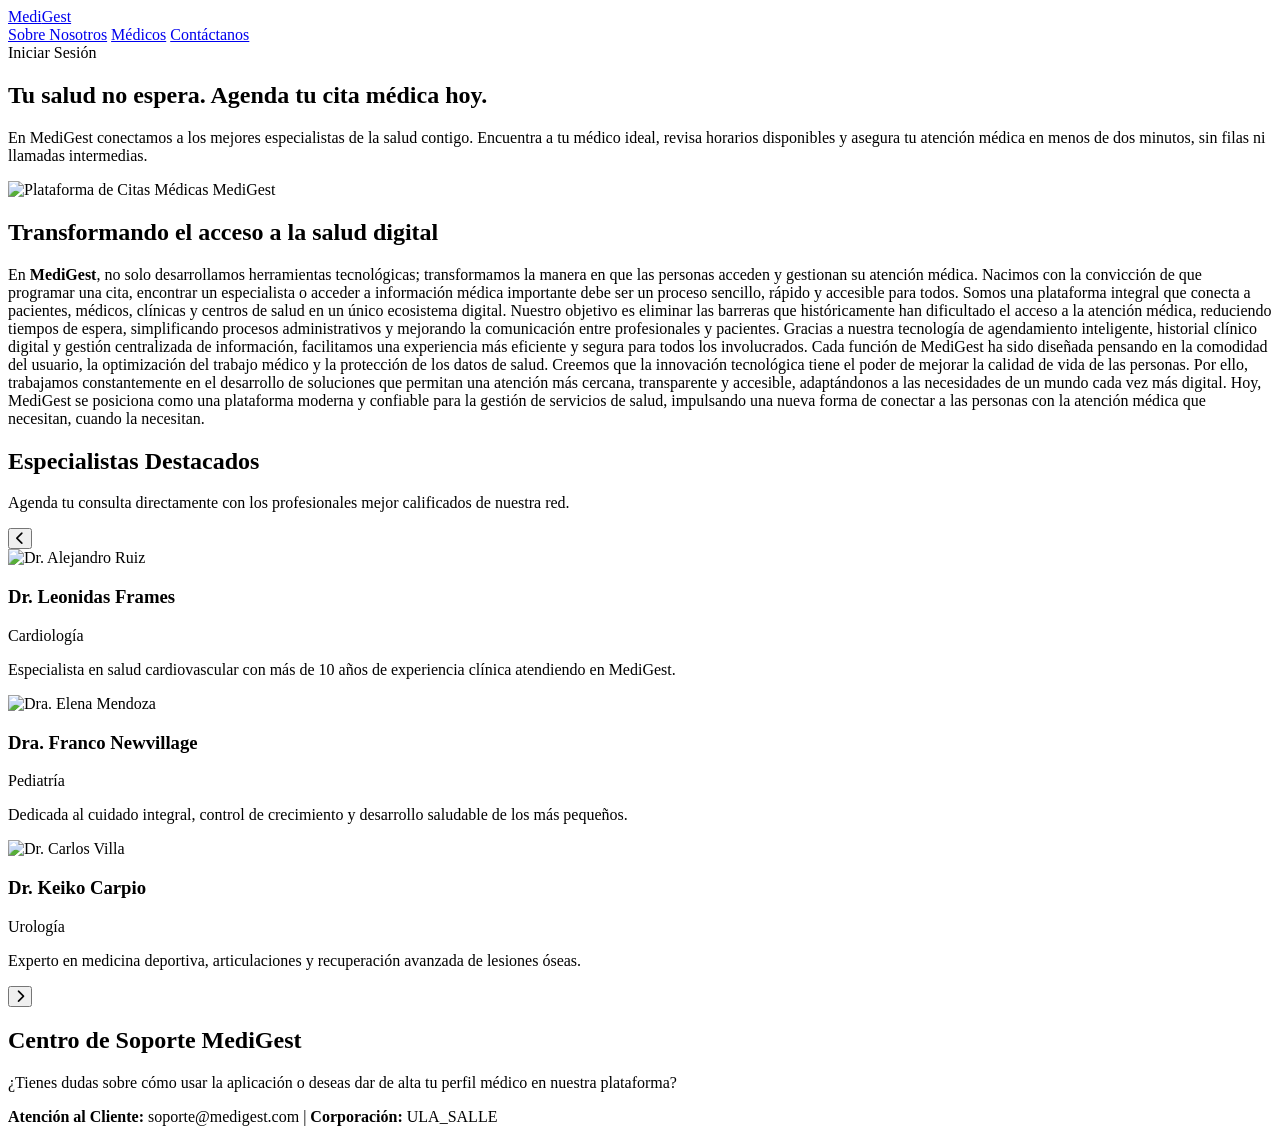
<file: src/main/resources/templates/index.html>
<!DOCTYPE html>
<html lang="es" xmlns:th="http://www.thymeleaf.org">

<head>
    <meta charset="UTF-8">
    <meta name="viewport" content="width=device-width, initial-scale=1.0">
    <title>MediGest - Tu Agenda Médica en un Solo Click</title>
    <link rel="stylesheet" th:href="@{/styles/global.css}">
    <link rel="stylesheet" th:href="@{/styles/landing.css}">
    <link rel="stylesheet" href="https://cdnjs.cloudflare.com/ajax/libs/font-awesome/6.0.0/css/all.min.css">
</head>

<body>

    <header class="navbar">
        <div class="nav-container">
            <a href="#" class="logo">Medi<span>Gest</span></a>
            <nav class="nav-menu">
                <a href="#sobre-nosotros">Sobre Nosotros</a>
                <a href="#medicos">Médicos</a>
                <a href="#contacto">Contáctanos</a>
            </nav>
            <a th:href="@{/login}" class="btn-login">Iniciar Sesión</a>
        </div>
    </header>

    <section class="hero">
        <div class="hero-content">
            <h1>Tu salud no espera. Agenda tu cita médica hoy.</h1>
            <p>En MediGest conectamos a los mejores especialistas de la salud contigo. Encuentra a tu médico ideal,
                revisa horarios disponibles y asegura tu atención médica en menos de dos minutos, sin filas ni llamadas
                intermedias.</p>

            <div class="hero-banner-container">
                <img th:src="@{/images/portadamedigest.png}" alt="Plataforma de Citas Médicas MediGest"
                    class="hero-banner">
            </div>
        </div>
    </section>

    <section id="sobre-nosotros" class="about-section">
        <div class="about-content">
            <h2>Transformando el acceso a la salud digital</h2>
            <p class="about-lead">En <strong>MediGest</strong>, no solo desarrollamos herramientas tecnológicas;
                transformamos la manera en que las personas acceden y gestionan su atención médica. Nacimos con la
                convicción de que programar una cita, encontrar un especialista o acceder a información médica
                importante debe ser un proceso sencillo, rápido y accesible para todos.

                Somos una plataforma integral que conecta a pacientes, médicos, clínicas y centros de salud en un único
                ecosistema digital. Nuestro objetivo es eliminar las barreras que históricamente han dificultado el
                acceso a la atención médica, reduciendo tiempos de espera, simplificando procesos administrativos y
                mejorando la comunicación entre profesionales y pacientes.

                Gracias a nuestra tecnología de agendamiento inteligente, historial clínico digital y gestión
                centralizada de información, facilitamos una experiencia más eficiente y segura para todos los
                involucrados. Cada función de MediGest ha sido diseñada pensando en la comodidad del usuario, la
                optimización del trabajo médico y la protección de los datos de salud.

                Creemos que la innovación tecnológica tiene el poder de mejorar la calidad de vida de las personas. Por
                ello, trabajamos constantemente en el desarrollo de soluciones que permitan una atención más cercana,
                transparente y accesible, adaptándonos a las necesidades de un mundo cada vez más digital.

                Hoy, MediGest se posiciona como una plataforma moderna y confiable para la gestión de servicios de
                salud, impulsando una nueva forma de conectar a las personas con la atención médica que necesitan,
                cuando la necesitan.</p>
        </div>
    </section>

    <section id="medicos" class="doctors-section">
        <h2>Especialistas Destacados</h2>
        <p class="subtitle">Agenda tu consulta directamente con los profesionales mejor calificados de nuestra red.</p>

        <div class="carousel-container">
            <button class="carousel-btn prev-btn"><i class="fas fa-chevron-left"></i></button>

            <div class="carousel-track-container">
                <div class="carousel-track">

                    <div class="doctor-card">
                        <img th:src="@{/images/medico01.png}" alt="Dr. Alejandro Ruiz" class="doctor-avatar-img">
                        <h3>Dr. Leonidas Frames</h3>
                        <span class="specialty">Cardiología</span>
                        <p>Especialista en salud cardiovascular con más de 10 años de experiencia clínica atendiendo en
                            MediGest.</p>
                    </div>

                    <div class="doctor-card">
                        <img th:src="@{/images/medico02.png}" alt="Dra. Elena Mendoza" class="doctor-avatar-img">
                        <h3>Dra. Franco Newvillage</h3>
                        <span class="specialty">Pediatría</span>
                        <p>Dedicada al cuidado integral, control de crecimiento y desarrollo saludable de los más
                            pequeños.</p>
                    </div>

                    <div class="doctor-card">
                        <img th:src="@{/images/medico03.png}" alt="Dr. Carlos Villa" class="doctor-avatar-img">
                        <h3>Dr. Keiko Carpio</h3>
                        <span class="specialty">Urología</span>
                        <p>Experto en medicina deportiva, articulaciones y recuperación avanzada de lesiones óseas.</p>
                    </div>

                </div>
            </div>

            <button class="carousel-btn next-btn"><i class="fas fa-chevron-right"></i></button>
        </div>
    </section>

    <section id="contacto" class="contact-section">
        <h2>Centro de Soporte MediGest</h2>
        <p>¿Tienes dudas sobre cómo usar la aplicación o deseas dar de alta tu perfil médico en nuestra plataforma?</p>
        <p class="contact-info"><strong>Atención al Cliente:</strong> soporte@medigest.com |
            <strong>Corporación:</strong> ULA_SALLE </p>
    </section>

    <script th:src="@{/scripts/landing.js}"></script>
</body>

</html>
</file>
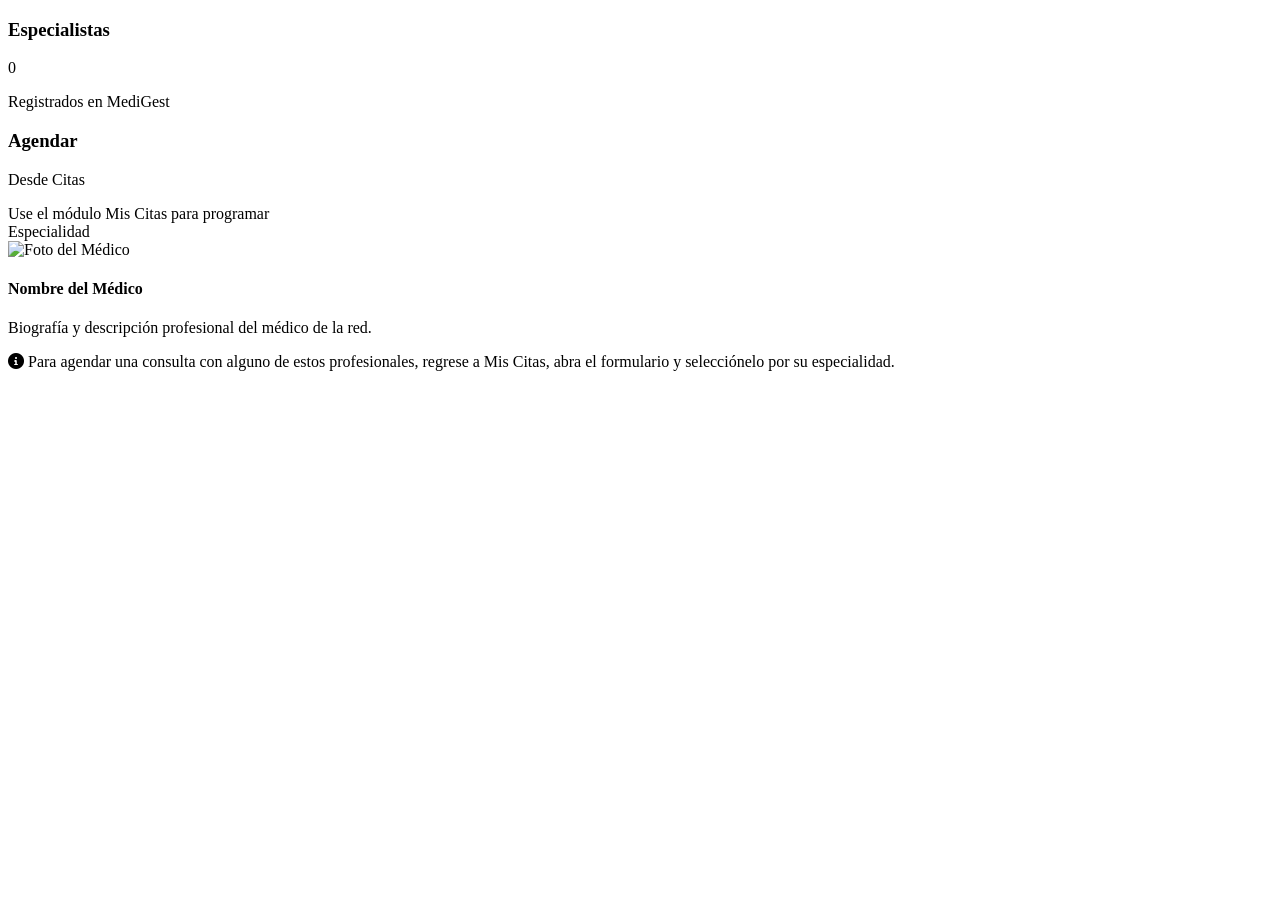
<file: src/main/resources/templates/buscar-medicos.html>
<!DOCTYPE html>
<html xmlns:th="http://www.thymeleaf.org" lang="es">
<head>
    <meta charset="UTF-8">
    <meta name="viewport" content="width=device-width, initial-scale=1.0">
    <title>MediGest - Directorio de Médicos</title>
    <link rel="stylesheet" th:href="@{/styles/global.css}">
    <link rel="stylesheet" th:href="@{/styles/dashboard.css}">
    <link rel="stylesheet" href="https://cdnjs.cloudflare.com/ajax/libs/font-awesome/6.0.0/css/all.min.css">
</head>
<body>

    <div class="dashboard-layout">

        <div th:replace="~{fragments/dashboard-nav :: sidebar('medicos')}"></div>

        <div class="main-wrapper">

            <div th:replace="~{fragments/dashboard-nav :: flashAlert}"></div>

            <div th:replace="~{fragments/dashboard-nav :: topbar('Directorio de Médicos', '', '', '')}"></div>

            <main class="main-content">

                <div class="kpi-container">
                    <div class="kpi-card text-primary">
                        <h3>Especialistas</h3>
                        <p class="kpi-value" th:text="${totalEspecialistas}">0</p>
                        <span class="kpi-sub">Registrados en MediGest</span>
                    </div>
                    <div class="kpi-card text-success">
                        <h3>Agendar</h3>
                        <p class="kpi-value">Desde Citas</p>
                        <span class="kpi-sub">Use el módulo Mis Citas para programar</span>
                    </div>
                </div>

                <div class="cards-grid">
                    
                    <div class="appointment-card doctor-directory-card" th:each="medico : ${listaMedicos}">
                        
                        <div class="card-header">
                            <span class="insurance-badge" th:text="${medico.especialidad}">Especialidad</span>
                        </div>
                        
                        <div class="card-body">
                            <div class="patient-info">
                                
                                <div class="doctor-avatar-box">
                                    <img th:src="@{'/images/medicos/' + ${medico.foto != null && !medico.foto.isEmpty() ? medico.foto : 'DefaultMed.png'}}" 
                                         onerror="this.onerror=null; this.src='/images/medicos/DefaultMed.png';" 
                                         alt="Foto del Médico">
                                </div>
                                
                                <div>
                                    <h4 th:text="${medico.nombre}">Nombre del Médico</h4>
                                    <p class="dni-text" th:text="${medico.especialidad} + ' · Personal Activo'"></p>
                                </div>
                            </div>
                            
                            <p class="doctor-bio" th:text="${medico.bio}">Biografía y descripción profesional del médico de la red.</p>
                        </div>
                        
                    </div>

                </div>

                <p class="page-hint">
                    <i class="fas fa-info-circle"></i>
                    Para agendar una consulta con alguno de estos profesionales, regrese a
                    <a th:href="@{/dashboard}">Mis Citas</a>, abra el formulario y selecciónelo por su especialidad.
                </p>

            </main>
        </div>
    </div>

    <script th:src="@{/scripts/dashboard.js}"></script>
</body>
</html>
</file>
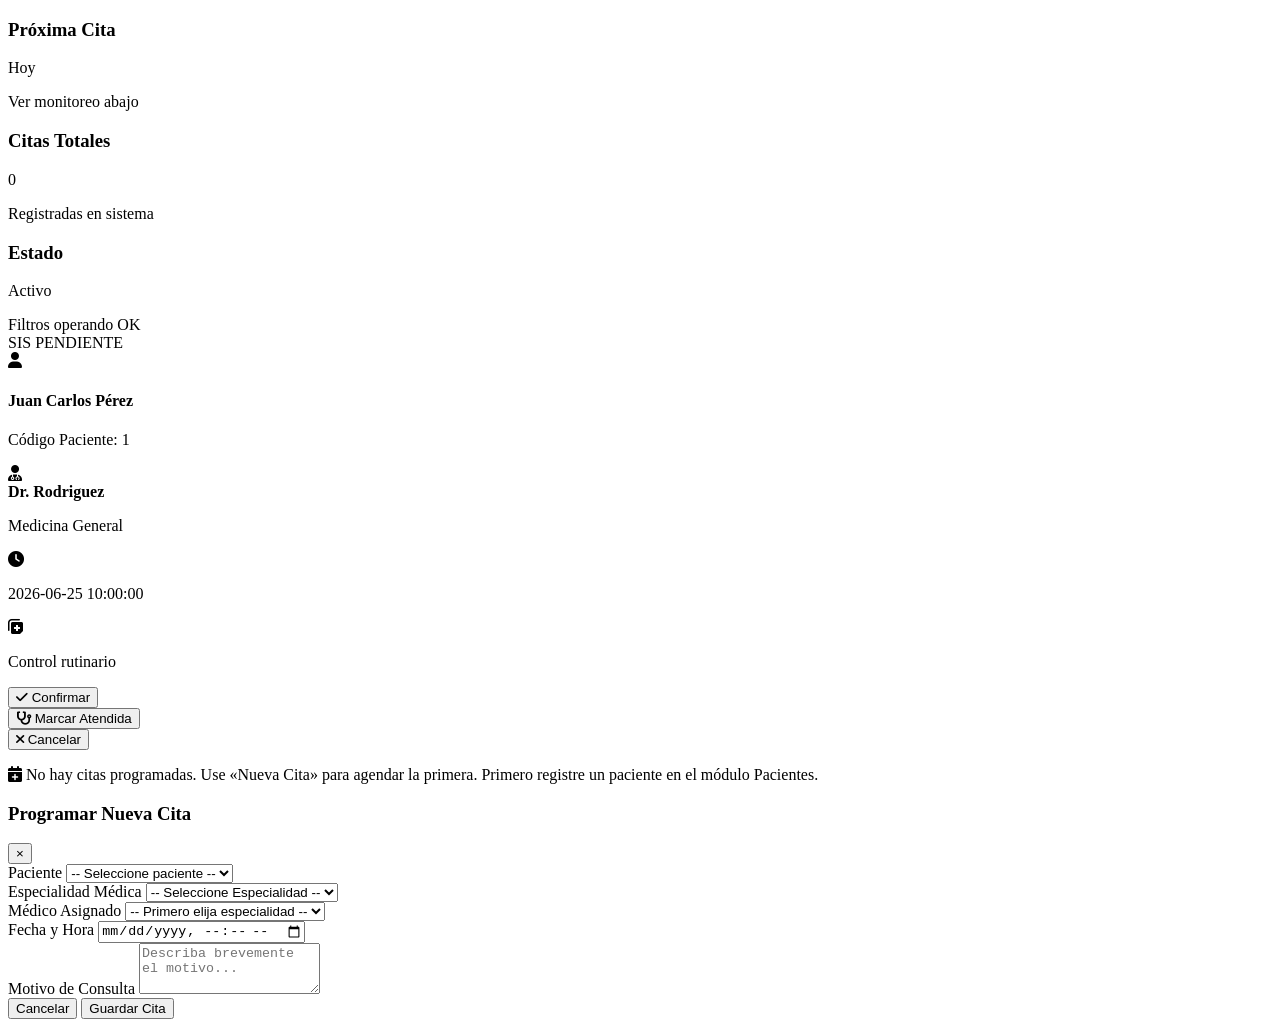
<file: src/main/resources/templates/dashboard.html>
<!DOCTYPE html>
<html xmlns:th="http://www.thymeleaf.org" lang="es">
<head>
    <meta charset="UTF-8">
    <meta name="viewport" content="width=device-width, initial-scale=1.0">
    <title>MediGest - Mis Citas</title>
    <link rel="stylesheet" th:href="@{/styles/global.css}">
    <link rel="stylesheet" th:href="@{/styles/dashboard.css}">
    <link rel="stylesheet" href="https://cdnjs.cloudflare.com/ajax/libs/font-awesome/6.0.0/css/all.min.css">
</head>
<body>

    <div class="dashboard-layout">

        <div th:replace="~{fragments/dashboard-nav :: sidebar('citas')}"></div>

        <div class="main-wrapper">

            <div th:replace="~{fragments/dashboard-nav :: flashAlert}"></div>

            <div th:replace="~{fragments/dashboard-nav :: topbar('Mis Citas Médicas', 'Nueva Cita', 'fas fa-plus', 'modalCita')}"></div>

            <main class="main-content">

                <div class="kpi-container">
                    <div class="kpi-card text-primary">
                        <h3>Próxima Cita</h3>
                        <p class="kpi-value">Hoy</p>
                        <span class="kpi-sub">Ver monitoreo abajo</span>
                    </div>
                    <div class="kpi-card text-success">
                        <h3>Citas Totales</h3>
                        <p class="kpi-value" th:text="${totalCitas}">0</p>
                        <span class="kpi-sub">Registradas en sistema</span>
                    </div>
                    <div class="kpi-card text-warning">
                        <h3>Estado</h3>
                        <p class="kpi-value">Activo</p>
                        <span class="kpi-sub">Filtros operando OK</span>
                    </div>
                </div>

                <div class="cards-grid">
                    <div class="appointment-card" th:each="cita : ${misCitas}">
                        <div class="card-header">
                            <span class="insurance-badge"
                                  th:text="${cita.paciente != null ? cita.paciente.tipo : '—'}">SIS</span>
                            <span class="status-badge"
                                  th:text="${cita.estado}"
                                  th:classappend="${cita.estado.name() == 'CONFIRMADA' ? ' success' : (cita.estado.name() == 'CANCELADA' ? ' danger' : ' warning')}">PENDIENTE</span>
                        </div>

                        <div class="card-body">
                            <div class="patient-info">
                                <div class="avatar-circle">
                                    <i class="fas fa-user"></i>
                                </div>
                                <div>
                                    <h4 th:text="${cita.paciente != null ? (cita.paciente.nombres + ' ' + cita.paciente.apellidos) : 'Paciente'}">Juan Carlos Pérez</h4>
                                    <p class="dni-text">Código Paciente:
                                        <span th:text="${cita.paciente != null ? cita.paciente.id : '—'}">1</span>
                                    </p>
                                </div>
                            </div>

                            <div class="appointment-details">
                                <div class="detail-item">
                                    <i class="fas fa-user-md"></i>
                                    <div>
                                        <strong th:text="${cita.medicoAsignado}">Dr. Rodriguez</strong>
                                        <p th:text="${cita.especialidad}">Medicina General</p>
                                    </div>
                                </div>
                                <div class="detail-item">
                                    <i class="fas fa-clock"></i>
                                    <div>
                                        <p class="date-highlight" th:text="${#strings.replace(cita.fechaHora, 'T', ' ')}">2026-06-25 10:00:00</p>
                                    </div>
                                </div>
                                <div class="detail-item motivo">
                                    <i class="fas fa-notes-medical"></i>
                                    <p th:text="${cita.motivo}">Control rutinario</p>
                                </div>
                            </div>

                            <div class="card-actions" th:if="${cita.estado.name() != 'CANCELADA' and cita.estado.name() != 'ATENDIDA'}">
                                <form th:if="${cita.estado.name() == 'PENDIENTE'}"
                                      th:action="@{/dashboard/citas/{id}/confirmar(id=${cita.id})}" method="post">
                                    <input type="hidden" th:if="${_csrf}" th:name="${_csrf.parameterName}" th:value="${_csrf.token}"/>
                                    <button type="submit" class="btn-card-action btn-success">
                                        <i class="fas fa-check"></i> Confirmar
                                    </button>
                                </form>
                                <form th:if="${cita.estado.name() == 'CONFIRMADA'}"
                                      th:action="@{/dashboard/citas/{id}/atender(id=${cita.id})}" method="post">
                                    <input type="hidden" th:if="${_csrf}" th:name="${_csrf.parameterName}" th:value="${_csrf.token}"/>
                                    <button type="submit" class="btn-card-action btn-primary-sm">
                                        <i class="fas fa-stethoscope"></i> Marcar Atendida
                                    </button>
                                </form>
                                <form th:action="@{/dashboard/citas/{id}/cancelar(id=${cita.id})}" method="post"
                                      data-confirm="¿Está seguro de cancelar esta cita?">
                                    <input type="hidden" th:if="${_csrf}" th:name="${_csrf.parameterName}" th:value="${_csrf.token}"/>
                                    <button type="submit" class="btn-card-action btn-danger">
                                        <i class="fas fa-times"></i> Cancelar
                                    </button>
                                </form>
                            </div>
                        </div>
                    </div>
                </div>

                <p th:if="${#lists.isEmpty(misCitas)}" class="page-hint">
                    <i class="fas fa-calendar-plus"></i>
                    No hay citas programadas. Use «Nueva Cita» para agendar la primera.
                    <span th:if="${#lists.isEmpty(listaPacientes)}"> Primero registre un paciente en el módulo Pacientes.</span>
                </p>

            </main>
        </div>
    </div>

    <div id="modalCita" class="modal-overlay hidden">
        <div class="modal-content-box">
            <div class="modal-header">
                <h3>Programar Nueva Cita</h3>
                <button type="button" class="close-btn" data-modal-close="modalCita">&times;</button>
            </div>

            <form th:action="@{/dashboard/programar-cita}" method="post">
                <input type="hidden" th:if="${_csrf}" th:name="${_csrf.parameterName}" th:value="${_csrf.token}"/>

                <div class="form-group">
                    <label for="pacienteId">Paciente</label>
                    <select id="pacienteId" name="pacienteId" required>
                        <option value="" disabled selected>-- Seleccione paciente --</option>
                        <option th:each="p : ${listaPacientes}"
                                th:value="${p.id}"
                                th:text="${p.nombres + ' ' + p.apellidos + ' — DNI ' + p.dni + ' (ID ' + p.id + ')'}">
                        </option>
                    </select>
                </div>

                <div class="form-group">
                    <label for="selectEspecialidad">Especialidad Médica</label>
                    <select name="especialidad" id="selectEspecialidad" onchange="actualizarMedicos()" required>
                        <option value="" disabled selected>-- Seleccione Especialidad --</option>
                        <option value="Cardiología">Cardiología</option>
                        <option value="Pediatría">Pediatría</option>
                        <option value="Medicina General">Medicina General</option>
                        <option value="Ginecología">Ginecología</option>
                    </select>
                </div>

                <div class="form-group">
                    <label for="selectMedico">Médico Asignado</label>
                    <select name="medicoAsignado" id="selectMedico" required>
                        <option value="" disabled selected>-- Primero elija especialidad --</option>
                    </select>
                </div>

                <div class="form-group">
                    <label for="fechaHora">Fecha y Hora</label>
                    <input type="datetime-local" id="fechaHora" name="fechaHora" required>
                </div>

                <div class="form-group">
                    <label for="motivo">Motivo de Consulta</label>
                    <textarea id="motivo" name="motivo" rows="3" placeholder="Describa brevemente el motivo..." required></textarea>
                </div>

                <div class="modal-footer">
                    <button type="button" class="btn-secondary" data-modal-close="modalCita">Cancelar</button>
                    <button type="submit" class="btn-submit">Guardar Cita</button>
                </div>
            </form>
        </div>
    </div>

    <script th:src="@{/scripts/dashboard.js}"></script>
    <script>
        const medicosPorEspecialidad = {
            "Cardiología": ["Dr. Esteban Villagarcia", "Dr. Keiko Carpio", "Dr. Alan Barrientos"],
            "Pediatría": ["Dr. Leonidas Frames", "Dr. Carlos Delgado"],
            "Medicina General": ["Dr. Jeanfranco Lazarinos", "Dr. Fernando Lizarraga", "Dra. ByeHello Pauca"],
            "Ginecología": ["Dr. Franco Newvillage"]
        };

        function actualizarMedicos() {
            const comboEspecialidad = document.getElementById("selectEspecialidad");
            const comboMedico = document.getElementById("selectMedico");
            const medicos = medicosPorEspecialidad[comboEspecialidad.value];

            comboMedico.innerHTML = '<option value="" disabled selected>-- Seleccione Médico --</option>';
            if (medicos) {
                medicos.forEach(medico => {
                    const option = document.createElement("option");
                    option.value = medico;
                    option.textContent = medico;
                    comboMedico.appendChild(option);
                });
            }
        }
    </script>
</body>
</html>
</file>
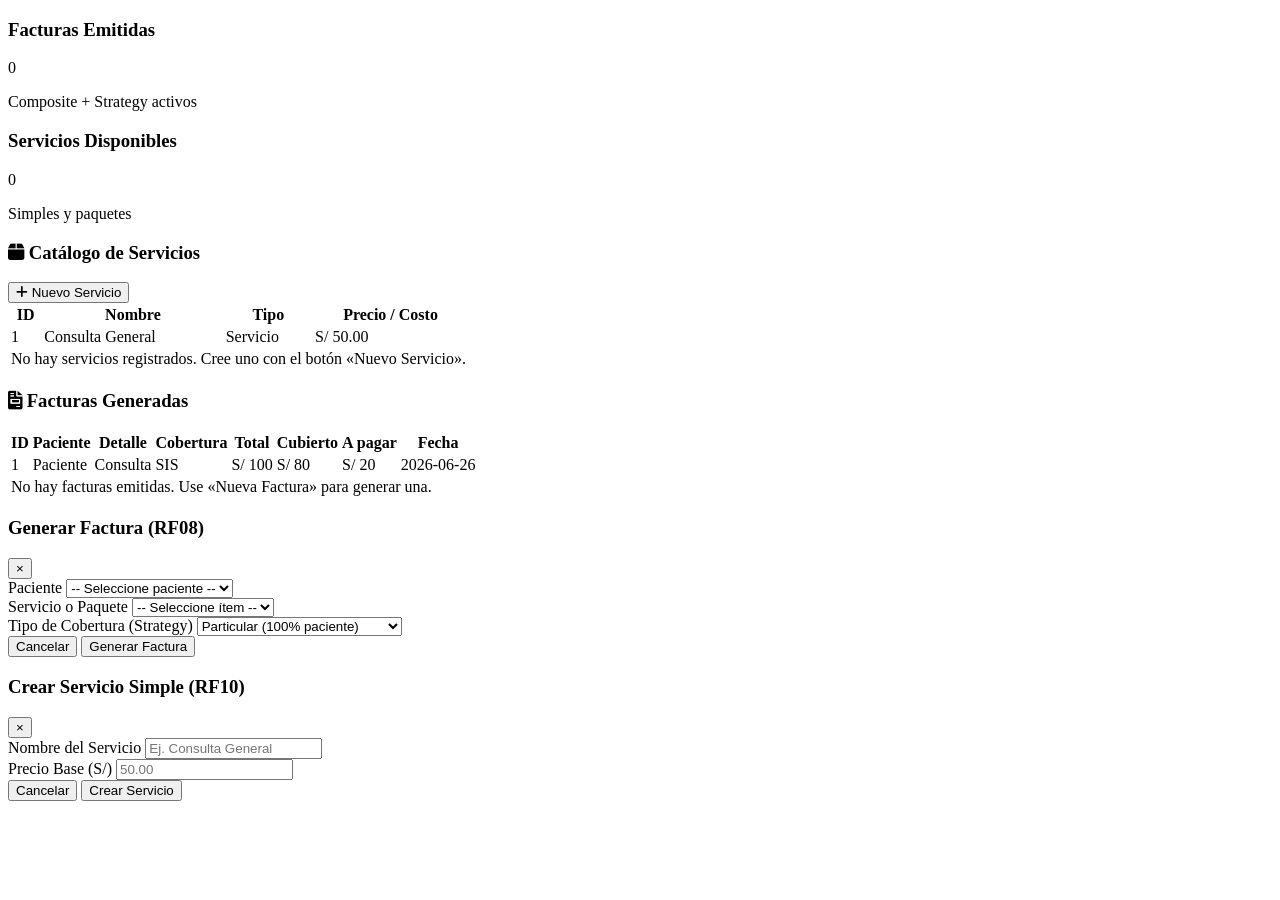
<file: src/main/resources/templates/facturacion.html>
<!DOCTYPE html>
<html xmlns:th="http://www.thymeleaf.org" lang="es">
<head>
    <meta charset="UTF-8">
    <meta name="viewport" content="width=device-width, initial-scale=1.0">
    <title>MediGest - Facturación</title>
    <link rel="stylesheet" th:href="@{/styles/global.css}">
    <link rel="stylesheet" th:href="@{/styles/dashboard.css}">
    <link rel="stylesheet" href="https://cdnjs.cloudflare.com/ajax/libs/font-awesome/6.0.0/css/all.min.css">
</head>
<body>

    <div class="dashboard-layout">

        <div th:replace="~{fragments/dashboard-nav :: sidebar('facturacion')}"></div>

        <div class="main-wrapper">

            <div th:replace="~{fragments/dashboard-nav :: flashAlert}"></div>

            <div th:replace="~{fragments/dashboard-nav :: topbar('Módulo de Facturación', 'Nueva Factura', 'fas fa-file-invoice-dollar', 'modalFactura')}"></div>

            <main class="main-content">

                <div class="kpi-container">
                    <div class="kpi-card text-primary">
                        <h3>Facturas Emitidas</h3>
                        <p class="kpi-value" th:text="${totalFacturas}">0</p>
                        <span class="kpi-sub">Composite + Strategy activos</span>
                    </div>
                    <div class="kpi-card text-success">
                        <h3>Servicios Disponibles</h3>
                        <p class="kpi-value" th:text="${#lists.size(servicios)}">0</p>
                        <span class="kpi-sub">Simples y paquetes</span>
                    </div>
                </div>

                <div class="section-header">
                    <h3><i class="fas fa-box"></i> Catálogo de Servicios</h3>
                    <button type="button" class="btn-secondary btn-sm btn-open-modal" data-modal-target="modalServicio">
                        <i class="fas fa-plus"></i> Nuevo Servicio
                    </button>
                </div>

                <div class="table-container">
                    <table class="pacientes-table">
                        <thead>
                            <tr>
                                <th>ID</th>
                                <th>Nombre</th>
                                <th>Tipo</th>
                                <th>Precio / Costo</th>
                            </tr>
                        </thead>
                        <tbody>
                            <tr th:each="item : ${servicios}">
                                <td th:text="${item.id}">1</td>
                                <td th:text="${item.nombre}">Consulta General</td>
                                <td>
                                    <span class="badge-tipo"
                                          th:text="${item.class.simpleName == 'ServicioSimple' ? 'Servicio' : 'Paquete'}">Servicio</span>
                                </td>
                                <td th:text="${'S/ ' + #numbers.formatDecimal(item.calcularCosto(), 1, 2)}">S/ 50.00</td>
                            </tr>
                            <tr th:if="${#lists.isEmpty(servicios)}">
                                <td colspan="4" class="table-empty">
                                    No hay servicios registrados. Cree uno con el botón «Nuevo Servicio».
                                </td>
                            </tr>
                        </tbody>
                    </table>
                </div>

                <div class="section-header">
                    <h3><i class="fas fa-file-invoice"></i> Facturas Generadas</h3>
                </div>

                <div class="table-container">
                    <table class="pacientes-table">
                        <thead>
                            <tr>
                                <th>ID</th>
                                <th>Paciente</th>
                                <th>Detalle</th>
                                <th>Cobertura</th>
                                <th>Total</th>
                                <th>Cubierto</th>
                                <th>A pagar</th>
                                <th>Fecha</th>
                            </tr>
                        </thead>
                        <tbody>
                            <tr th:each="factura : ${facturas}">
                                <td th:text="${factura.id}">1</td>
                                <td th:text="${factura.paciente.nombres + ' ' + factura.paciente.apellidos}">Paciente</td>
                                <td class="cell-truncate" th:text="${factura.detalle}">Consulta</td>
                                <td>
                                    <span class="badge-tipo" th:text="${factura.tipoCobertura}">SIS</span>
                                </td>
                                <td th:text="${'S/ ' + #numbers.formatDecimal(factura.costoTotal, 1, 2)}">S/ 100</td>
                                <td th:text="${'S/ ' + #numbers.formatDecimal(factura.montoCubierto, 1, 2)}">S/ 80</td>
                                <td th:text="${'S/ ' + #numbers.formatDecimal(factura.montoPaciente, 1, 2)}">S/ 20</td>
                                <td th:text="${factura.fechaEmision != null ? #strings.replace(factura.fechaEmision, 'T', ' ') : '—'}">2026-06-26</td>
                            </tr>
                            <tr th:if="${#lists.isEmpty(facturas)}">
                                <td colspan="8" class="table-empty">
                                    No hay facturas emitidas. Use «Nueva Factura» para generar una.
                                </td>
                            </tr>
                        </tbody>
                    </table>
                </div>

            </main>
        </div>
    </div>

    <!-- Modal: Generar Factura -->
    <div id="modalFactura" class="modal-overlay hidden">
        <div class="modal-content-box">
            <div class="modal-header">
                <h3>Generar Factura (RF08)</h3>
                <button type="button" class="close-btn" data-modal-close="modalFactura">&times;</button>
            </div>

            <form th:action="@{/dashboard/facturacion/generar}" method="post">
                <input type="hidden" th:if="${_csrf}" th:name="${_csrf.parameterName}" th:value="${_csrf.token}"/>

                <div class="form-group">
                    <label for="factPacienteId">Paciente</label>
                    <select id="factPacienteId" name="pacienteId" required>
                        <option value="" disabled selected>-- Seleccione paciente --</option>
                        <option th:each="p : ${listaPacientes}"
                                th:value="${p.id}"
                                th:text="${p.nombres + ' ' + p.apellidos + ' — ' + p.tipo}">
                        </option>
                    </select>
                </div>

                <div class="form-group">
                    <label for="itemId">Servicio o Paquete</label>
                    <select id="itemId" name="itemId" required>
                        <option value="" disabled selected>-- Seleccione ítem --</option>
                        <option th:each="item : ${servicios}"
                                th:value="${item.id}"
                                th:text="${item.nombre + ' — S/ ' + #numbers.formatDecimal(item.calcularCosto(), 1, 2)}">
                        </option>
                    </select>
                </div>

                <div class="form-group">
                    <label for="tipoCobertura">Tipo de Cobertura (Strategy)</label>
                    <select id="tipoCobertura" name="tipoCobertura" required>
                        <option value="PARTICULAR">Particular (100% paciente)</option>
                        <option value="SIS">SIS (80% cubierto)</option>
                        <option value="SEGURO_PRIVADO">Seguro Privado (70% cubierto)</option>
                    </select>
                </div>

                <div class="modal-footer">
                    <button type="button" class="btn-secondary" data-modal-close="modalFactura">Cancelar</button>
                    <button type="submit" class="btn-submit">Generar Factura</button>
                </div>
            </form>
        </div>
    </div>

    <!-- Modal: Crear Servicio -->
    <div id="modalServicio" class="modal-overlay hidden">
        <div class="modal-content-box">
            <div class="modal-header">
                <h3>Crear Servicio Simple (RF10)</h3>
                <button type="button" class="close-btn" data-modal-close="modalServicio">&times;</button>
            </div>

            <form th:action="@{/dashboard/facturacion/servicios}" method="post">
                <input type="hidden" th:if="${_csrf}" th:name="${_csrf.parameterName}" th:value="${_csrf.token}"/>

                <div class="form-group">
                    <label for="nombre">Nombre del Servicio</label>
                    <input type="text" id="nombre" name="nombre" placeholder="Ej. Consulta General" required>
                </div>

                <div class="form-group">
                    <label for="precioBase">Precio Base (S/)</label>
                    <input type="number" id="precioBase" name="precioBase" step="0.01" min="0" placeholder="50.00" required>
                </div>

                <div class="modal-footer">
                    <button type="button" class="btn-secondary" data-modal-close="modalServicio">Cancelar</button>
                    <button type="submit" class="btn-submit">Crear Servicio</button>
                </div>
            </form>
        </div>
    </div>

    <script th:src="@{/scripts/dashboard.js}"></script>
</body>
</html>
</file>
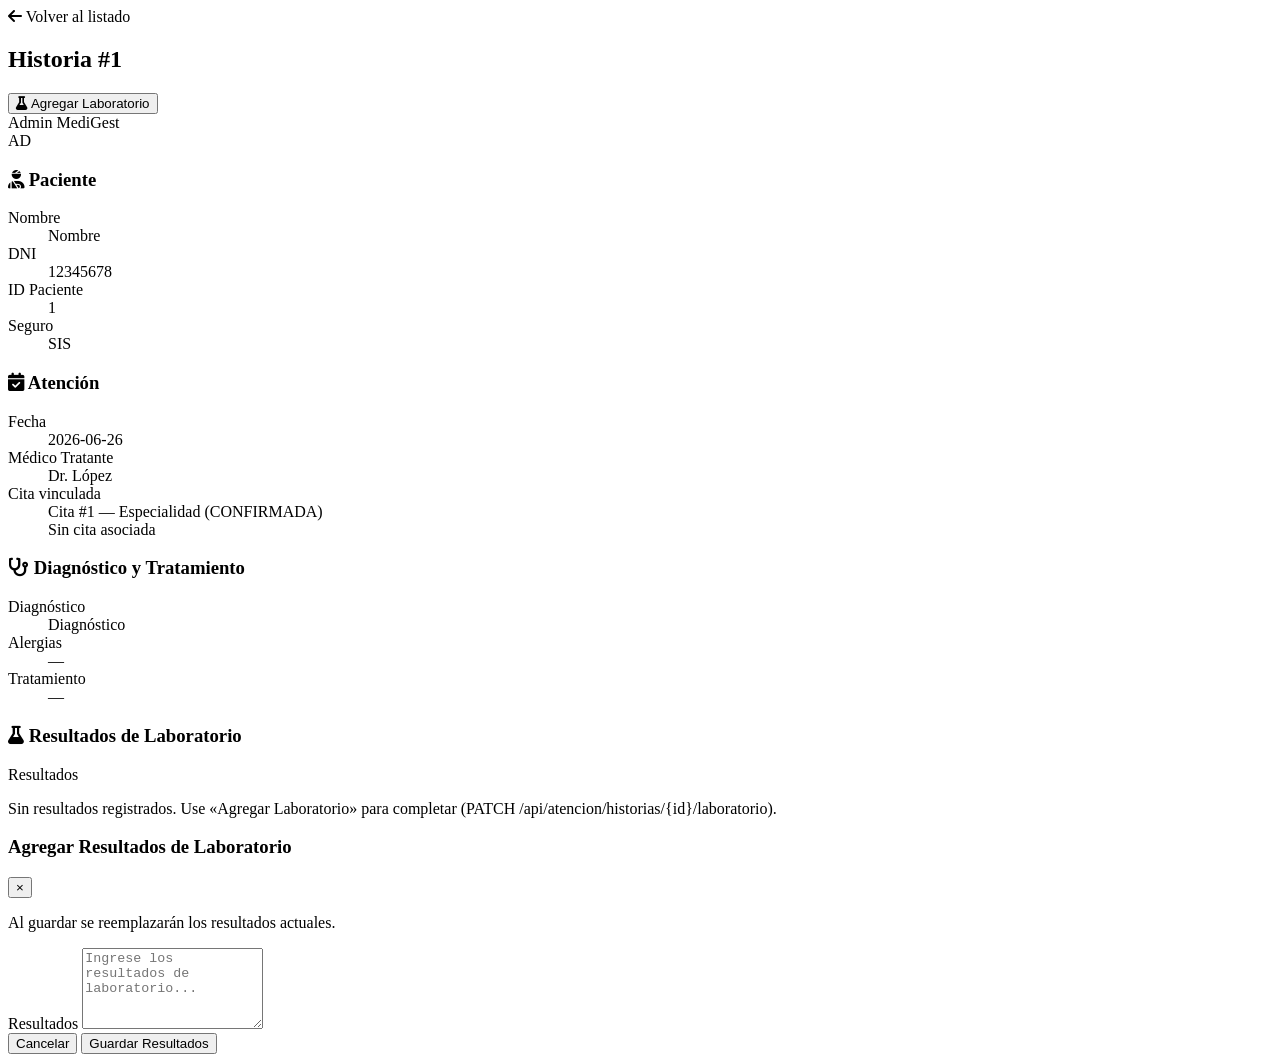
<file: src/main/resources/templates/historial-detalle.html>
<!DOCTYPE html>
<html xmlns:th="http://www.thymeleaf.org" lang="es">
<head>
    <meta charset="UTF-8">
    <meta name="viewport" content="width=device-width, initial-scale=1.0">
    <title>MediGest - Detalle Historia Clínica</title>
    <link rel="stylesheet" th:href="@{/styles/global.css}">
    <link rel="stylesheet" th:href="@{/styles/dashboard.css}">
    <link rel="stylesheet" href="https://cdnjs.cloudflare.com/ajax/libs/font-awesome/6.0.0/css/all.min.css">
</head>
<body>

    <div class="dashboard-layout">

        <div th:replace="~{fragments/dashboard-nav :: sidebar('historial')}"></div>

        <div class="main-wrapper">

            <div th:replace="~{fragments/dashboard-nav :: flashAlert}"></div>

            <header class="topbar">
                <div class="topbar-left">
                    <a th:href="@{/dashboard/historial-clinico}" class="back-link">
                        <i class="fas fa-arrow-left"></i> Volver al listado
                    </a>
                    <h2 th:text="'Historia Clínica #' + ${historia.id}">Historia #1</h2>
                </div>
                <div class="topbar-right">
                    <button type="button" class="btn-primary btn-open-modal" data-modal-target="modalLab">
                        <i class="fas fa-flask"></i>
                        <span>Agregar Laboratorio</span>
                    </button>
                    <div class="user-info">
                        <span class="user-name">Admin MediGest</span>
                        <div class="user-avatar">AD</div>
                    </div>
                </div>
            </header>

            <main class="main-content">

                <div class="detail-grid">

                    <div class="detail-card">
                        <h3><i class="fas fa-user-injured"></i> Paciente</h3>
                        <dl class="detail-list">
                            <dt>Nombre</dt>
                            <dd th:text="${historia.paciente.nombres + ' ' + historia.paciente.apellidos}">Nombre</dd>
                            <dt>DNI</dt>
                            <dd th:text="${historia.paciente.dni}">12345678</dd>
                            <dt>ID Paciente</dt>
                            <dd th:text="${historia.paciente.id}">1</dd>
                            <dt>Seguro</dt>
                            <dd><span class="badge-tipo" th:text="${historia.paciente.tipo}">SIS</span></dd>
                        </dl>
                    </div>

                    <div class="detail-card">
                        <h3><i class="fas fa-calendar-check"></i> Atención</h3>
                        <dl class="detail-list">
                            <dt>Fecha</dt>
                            <dd th:text="${historia.fechaAtencion != null ? historia.fechaAtencion : '—'}">2026-06-26</dd>
                            <dt>Médico Tratante</dt>
                            <dd th:text="${historia.medicoTratante}">Dr. López</dd>
                            <dt>Cita vinculada</dt>
                            <dd th:if="${historia.cita != null}">
                                Cita #<span th:text="${historia.cita.id}">1</span>
                                — <span th:text="${historia.cita.especialidad}">Especialidad</span>
                                (<span th:text="${historia.cita.estado}">CONFIRMADA</span>)
                            </dd>
                            <dd th:unless="${historia.cita != null}">Sin cita asociada</dd>
                        </dl>
                    </div>

                    <div class="detail-card detail-card-wide">
                        <h3><i class="fas fa-stethoscope"></i> Diagnóstico y Tratamiento</h3>
                        <dl class="detail-list">
                            <dt>Diagnóstico</dt>
                            <dd class="detail-text" th:text="${historia.diagnostico}">Diagnóstico</dd>
                            <dt>Alergias</dt>
                            <dd class="detail-text" th:text="${historia.alergias != null and !#strings.isEmpty(historia.alergias) ? historia.alergias : 'Ninguna registrada'}">—</dd>
                            <dt>Tratamiento</dt>
                            <dd class="detail-text" th:text="${historia.tratamiento != null and !#strings.isEmpty(historia.tratamiento) ? historia.tratamiento : '—'}">—</dd>
                        </dl>
                    </div>

                    <div class="detail-card detail-card-wide">
                        <h3><i class="fas fa-flask"></i> Resultados de Laboratorio</h3>
                        <p th:if="${historia.resultadosLaboratorio != null and !#strings.isEmpty(historia.resultadosLaboratorio)}"
                           class="detail-text lab-results" th:text="${historia.resultadosLaboratorio}">
                            Resultados
                        </p>
                        <p th:unless="${historia.resultadosLaboratorio != null and !#strings.isEmpty(historia.resultadosLaboratorio)}"
                           class="detail-empty">
                            Sin resultados registrados. Use «Agregar Laboratorio» para completar (PATCH /api/atencion/historias/{id}/laboratorio).
                        </p>
                    </div>

                </div>

            </main>
        </div>
    </div>

    <div id="modalLab" class="modal-overlay hidden">
        <div class="modal-content-box">
            <div class="modal-header">
                <h3>Agregar Resultados de Laboratorio</h3>
                <button type="button" class="close-btn" data-modal-close="modalLab">&times;</button>
            </div>

            <form th:action="@{/dashboard/historial-clinico/{id}/laboratorio(id=${historia.id})}" method="post">
                <input type="hidden" th:if="${_csrf}" th:name="${_csrf.parameterName}" th:value="${_csrf.token}"/>

                <p class="field-hint" th:if="${historia.resultadosLaboratorio != null and !#strings.isEmpty(historia.resultadosLaboratorio)}">
                    Al guardar se reemplazarán los resultados actuales.
                </p>

                <div class="form-group">
                    <label for="resultados">Resultados</label>
                    <textarea id="resultados" name="resultados" rows="5"
                              th:text="${historia.resultadosLaboratorio}"
                              placeholder="Ingrese los resultados de laboratorio..." required></textarea>
                </div>

                <div class="modal-footer">
                    <button type="button" class="btn-secondary" data-modal-close="modalLab">Cancelar</button>
                    <button type="submit" class="btn-submit">Guardar Resultados</button>
                </div>
            </form>
        </div>
    </div>

    <script th:src="@{/scripts/dashboard.js}"></script>
</body>
</html>
</file>
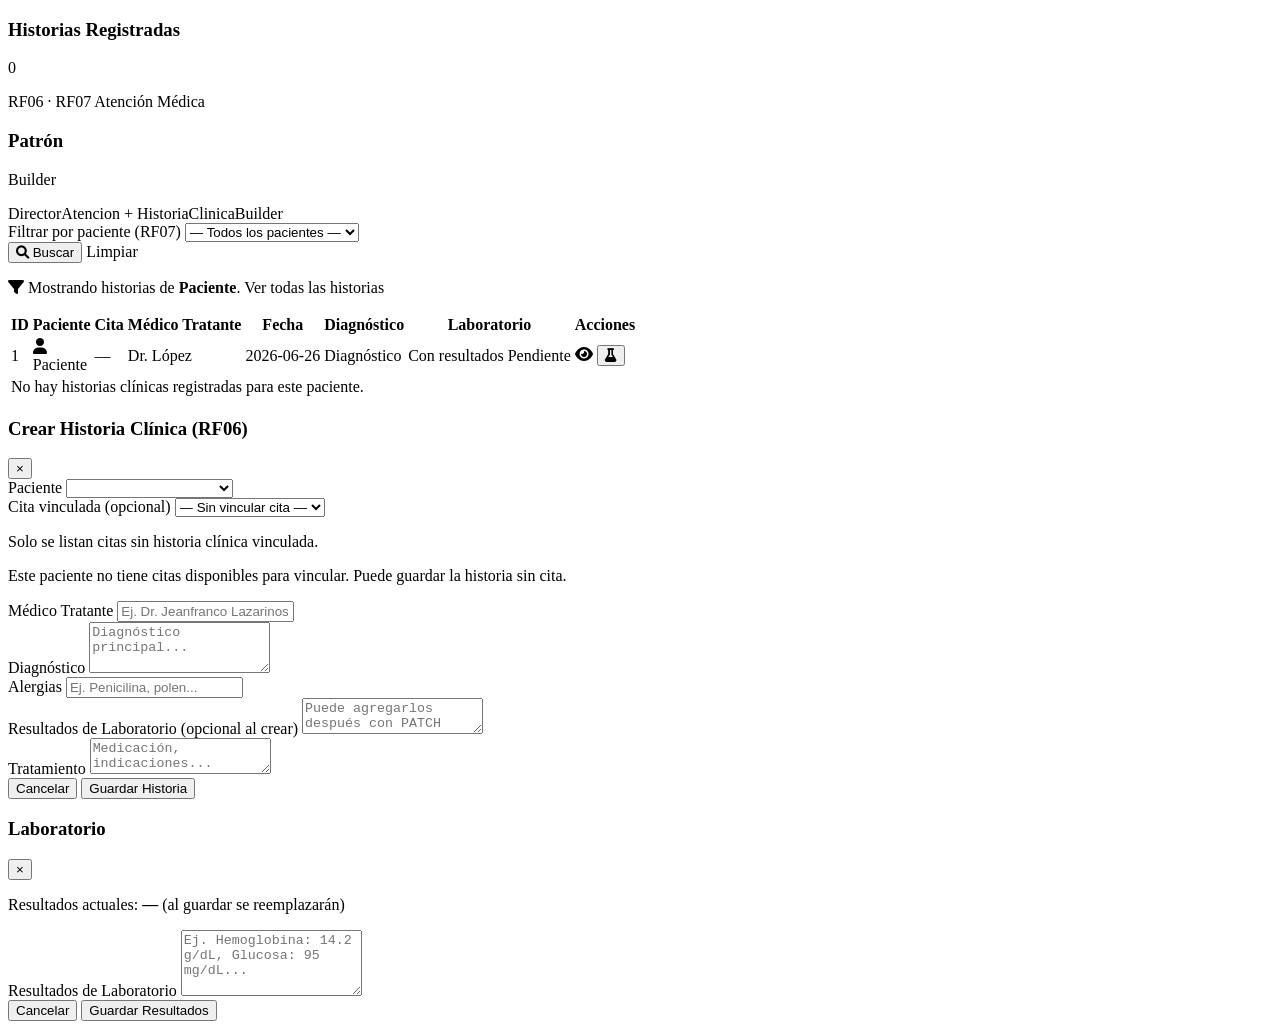
<file: src/main/resources/templates/historial.html>
<!DOCTYPE html>
<html xmlns:th="http://www.thymeleaf.org" lang="es">
<head>
    <meta charset="UTF-8">
    <meta name="viewport" content="width=device-width, initial-scale=1.0">
    <title>MediGest - Historial Clínico</title>
    <link rel="stylesheet" th:href="@{/styles/global.css}">
    <link rel="stylesheet" th:href="@{/styles/dashboard.css}">
    <link rel="stylesheet" href="https://cdnjs.cloudflare.com/ajax/libs/font-awesome/6.0.0/css/all.min.css">
</head>
<body>

    <div class="dashboard-layout">

        <div th:replace="~{fragments/dashboard-nav :: sidebar('historial')}"></div>

        <div class="main-wrapper">

            <div th:replace="~{fragments/dashboard-nav :: flashAlert}"></div>

            <div th:replace="~{fragments/dashboard-nav :: topbar('Historial Clínico', 'Nueva Historia', 'fas fa-file-medical', 'modalHistoria')}"></div>

            <main class="main-content">

                <div class="kpi-container">
                    <div class="kpi-card text-primary">
                        <h3>Historias Registradas</h3>
                        <p class="kpi-value" th:text="${totalHistorias}">0</p>
                        <span class="kpi-sub">RF06 · RF07 Atención Médica</span>
                    </div>
                    <div class="kpi-card text-success">
                        <h3>Patrón</h3>
                        <p class="kpi-value">Builder</p>
                        <span class="kpi-sub">DirectorAtencion + HistoriaClinicaBuilder</span>
                    </div>
                </div>

                <form class="filter-bar" th:action="@{/dashboard/historial-clinico}" method="get">
                    <div class="form-group filter-group">
                        <label for="pacienteId">Filtrar por paciente (RF07)</label>
                        <select id="pacienteId" name="pacienteId">
                            <option value="">— Todos los pacientes —</option>
                            <option th:each="p : ${listaPacientes}"
                                    th:value="${p.id}"
                                    th:text="${p.nombres + ' ' + p.apellidos + ' (ID ' + p.id + ')'}"
                                    th:selected="${pacienteFiltro != null and pacienteFiltro == p.id}">
                            </option>
                        </select>
                    </div>
                    <button type="submit" class="btn-primary btn-filter">
                        <i class="fas fa-search"></i> Buscar
                    </button>
                    <a th:href="@{/dashboard/historial-clinico}" class="btn-secondary btn-filter-link">Limpiar</a>
                </form>

                <p th:if="${pacienteFiltro != null}" class="page-hint filter-active-hint">
                    <i class="fas fa-filter"></i>
                    Mostrando historias de <strong th:text="${pacienteFiltroNombre}">Paciente</strong>.
                    <a th:href="@{/dashboard/historial-clinico}">Ver todas las historias</a>
                </p>

                <div class="table-container">
                    <table class="pacientes-table">
                        <thead>
                            <tr>
                                <th>ID</th>
                                <th>Paciente</th>
                                <th>Cita</th>
                                <th>Médico Tratante</th>
                                <th>Fecha</th>
                                <th>Diagnóstico</th>
                                <th>Laboratorio</th>
                                <th>Acciones</th>
                            </tr>
                        </thead>
                        <tbody>
                            <tr th:each="historia : ${historias}">
                                <td th:text="${historia.id}">1</td>
                                <td>
                                    <div class="patient-name-cell">
                                        <div class="avatar-circle avatar-sm">
                                            <i class="fas fa-user"></i>
                                        </div>
                                        <span th:text="${historia.paciente.nombres + ' ' + historia.paciente.apellidos}">Paciente</span>
                                    </div>
                                </td>
                                <td th:text="${historia.cita != null ? 'Cita #' + historia.cita.id : '—'}">—</td>
                                <td th:text="${historia.medicoTratante}">Dr. López</td>
                                <td th:text="${historia.fechaAtencion != null ? historia.fechaAtencion : '—'}">2026-06-26</td>
                                <td class="cell-truncate" th:text="${historia.diagnostico}">Diagnóstico</td>
                                <td>
                                    <span th:if="${historia.resultadosLaboratorio != null and !#strings.isEmpty(historia.resultadosLaboratorio)}"
                                          class="badge-tipo">Con resultados</span>
                                    <span th:unless="${historia.resultadosLaboratorio != null and !#strings.isEmpty(historia.resultadosLaboratorio)}"
                                          class="badge-tipo badge-muted">Pendiente</span>
                                </td>
                                <td class="actions-cell">
                                    <a th:href="@{/dashboard/historial-clinico/{id}(id=${historia.id})}"
                                       class="btn-action" title="Ver detalle (RF07)">
                                        <i class="fas fa-eye"></i>
                                    </a>
                                    <button type="button"
                                            class="btn-action btn-lab"
                                            title="Agregar resultados de laboratorio"
                                            th:attr="data-modal-target='modalLab-' + ${historia.id}">
                                        <i class="fas fa-flask"></i>
                                    </button>
                                </td>
                            </tr>
                            <tr th:if="${#lists.isEmpty(historias)}">
                                <td colspan="8" class="table-empty">
                                    No hay historias clínicas registradas<span th:if="${pacienteFiltro != null}"> para este paciente</span>.
                                </td>
                            </tr>
                        </tbody>
                    </table>
                </div>

            </main>
        </div>
    </div>

    <!-- Modal: Crear Historia (RF06) -->
    <div id="modalHistoria" class="modal-overlay hidden">
        <div class="modal-content-box modal-wide">
            <div class="modal-header">
                <h3>Crear Historia Clínica (RF06)</h3>
                <button type="button" class="close-btn" data-modal-close="modalHistoria">&times;</button>
            </div>

            <form th:action="@{/dashboard/historial-clinico/crear}" method="post">
                <input type="hidden" th:if="${_csrf}" th:name="${_csrf.parameterName}" th:value="${_csrf.token}"/>

                <div class="form-row">
                    <div class="form-group">
                        <label for="histPacienteId">Paciente</label>
                        <select id="histPacienteId" name="pacienteId" required onchange="filtrarCitasPorPaciente()">
                            <option value="" disabled th:selected="${pacienteFiltro == null}">-- Seleccione paciente --</option>
                            <option th:each="p : ${listaPacientes}"
                                    th:value="${p.id}"
                                    th:selected="${pacienteFiltro != null and pacienteFiltro == p.id}"
                                    th:text="${p.nombres + ' ' + p.apellidos + ' — DNI ' + p.dni}">
                            </option>
                        </select>
                    </div>
                    <div class="form-group">
                        <label for="citaId">Cita vinculada (opcional)</label>
                        <select id="citaId" name="citaId">
                            <option value="">— Sin vincular cita —</option>
                            <option th:each="c : ${citasDisponibles}"
                                    th:value="${c.id}"
                                    th:attr="data-paciente-id=${c.paciente != null ? c.paciente.id : ''}"
                                    th:text="${'Cita #' + c.id + ' — ' + (c.paciente != null ? c.paciente.nombres + ' ' + c.paciente.apellidos : 'Paciente') + ' · ' + c.especialidad + ' (' + c.estado + ')'}">
                            </option>
                        </select>
                        <p class="field-hint">Solo se listan citas sin historia clínica vinculada.</p>
                        <p id="citasDisponiblesHint" class="field-hint text-warning hidden">
                            Este paciente no tiene citas disponibles para vincular. Puede guardar la historia sin cita.
                        </p>
                    </div>
                </div>

                <div class="form-group">
                    <label for="medicoTratante">Médico Tratante</label>
                    <input type="text" id="medicoTratante" name="medicoTratante"
                           placeholder="Ej. Dr. Jeanfranco Lazarinos" required>
                </div>

                <div class="form-group">
                    <label for="diagnostico">Diagnóstico</label>
                    <textarea id="diagnostico" name="diagnostico" rows="3"
                              placeholder="Diagnóstico principal..." required></textarea>
                </div>

                <div class="form-group">
                    <label for="alergias">Alergias</label>
                    <input type="text" id="alergias" name="alergias" placeholder="Ej. Penicilina, polen...">
                </div>

                <div class="form-group">
                    <label for="resultadosLaboratorio">Resultados de Laboratorio (opcional al crear)</label>
                    <textarea id="resultadosLaboratorio" name="resultadosLaboratorio" rows="2"
                              placeholder="Puede agregarlos después con PATCH laboratorio..."></textarea>
                </div>

                <div class="form-group">
                    <label for="tratamiento">Tratamiento</label>
                    <textarea id="tratamiento" name="tratamiento" rows="2"
                              placeholder="Medicación, indicaciones..."></textarea>
                </div>

                <div class="modal-footer">
                    <button type="button" class="btn-secondary" data-modal-close="modalHistoria">Cancelar</button>
                    <button type="submit" class="btn-submit">Guardar Historia</button>
                </div>
            </form>
        </div>
    </div>

    <!-- Modales: Agregar laboratorio por historia -->
    <div th:each="historia : ${historias}"
         th:id="'modalLab-' + ${historia.id}"
         class="modal-overlay hidden">
        <div class="modal-content-box">
            <div class="modal-header">
                <h3 th:text="'Laboratorio — Historia #' + ${historia.id}">Laboratorio</h3>
                <button type="button" class="close-btn" th:attr="data-modal-close='modalLab-' + ${historia.id}">&times;</button>
            </div>

            <form th:action="@{/dashboard/historial-clinico/{id}/laboratorio(id=${historia.id})}" method="post">
                <input type="hidden" th:if="${_csrf}" th:name="${_csrf.parameterName}" th:value="${_csrf.token}"/>

                <p class="field-hint" th:if="${historia.resultadosLaboratorio != null and !#strings.isEmpty(historia.resultadosLaboratorio)}">
                    Resultados actuales: <strong th:text="${historia.resultadosLaboratorio}">—</strong>
                    (al guardar se reemplazarán)
                </p>

                <div class="form-group">
                    <label th:attr="for='resultados-' + ${historia.id}">Resultados de Laboratorio</label>
                    <textarea th:id="'resultados-' + ${historia.id}"
                              name="resultados" rows="4"
                              placeholder="Ej. Hemoglobina: 14.2 g/dL, Glucosa: 95 mg/dL..."
                              required></textarea>
                </div>

                <div class="modal-footer">
                    <button type="button" class="btn-secondary" th:attr="data-modal-close='modalLab-' + ${historia.id}">Cancelar</button>
                    <button type="submit" class="btn-submit">Guardar Resultados</button>
                </div>
            </form>
        </div>
    </div>

    <script th:src="@{/scripts/dashboard.js}"></script>
    <script>
        function filtrarCitasPorPaciente() {
            const pacienteId = document.getElementById('histPacienteId').value;
            const citaSelect = document.getElementById('citaId');
            let visibles = 0;
            Array.from(citaSelect.options).forEach(function (opt, index) {
                if (index === 0) return;
                const optPaciente = opt.getAttribute('data-paciente-id');
                const mostrar = !pacienteId || optPaciente === pacienteId;
                opt.hidden = !mostrar;
                if (mostrar) visibles++;
            });
            citaSelect.value = '';
            var hint = document.getElementById('citasDisponiblesHint');
            if (hint) {
                hint.classList.toggle('hidden', !pacienteId || visibles > 0);
            }
        }

        document.addEventListener('DOMContentLoaded', function () {
            var pacienteSelect = document.getElementById('histPacienteId');
            if (pacienteSelect && pacienteSelect.value) {
                filtrarCitasPorPaciente();
            }
        });
    </script>
</body>
</html>
</file>
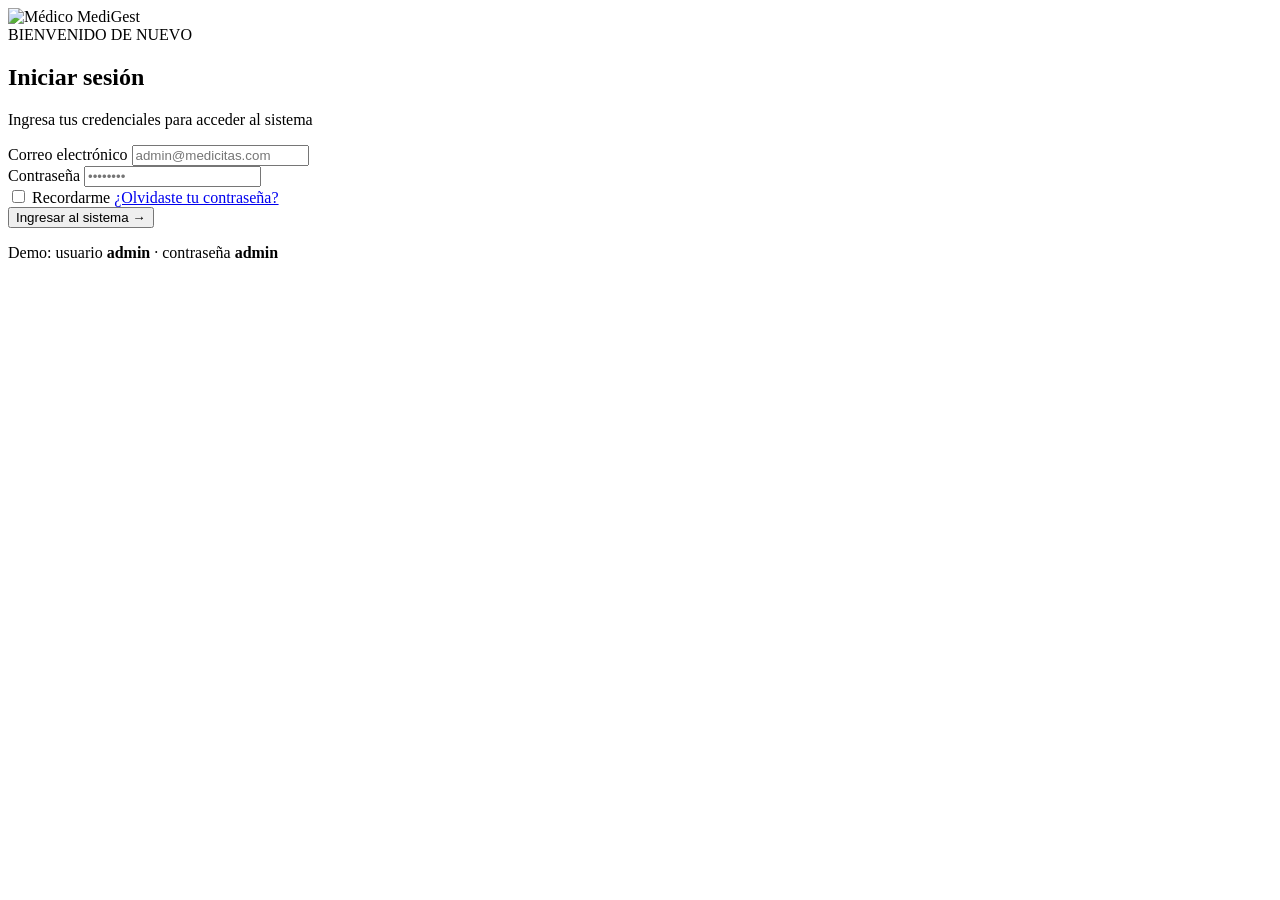
<file: src/main/resources/templates/login.html>
<!DOCTYPE html>
<html xmlns:th="http://www.thymeleaf.org" lang="es">

<head>
    <meta charset="UTF-8">
    <meta name="viewport" content="width=device-width, initial-scale=1.0">
    <title>Login - MediGest</title>

    <link rel="stylesheet" th:href="@{/styles/global.css}">
    <link rel="stylesheet" th:href="@{/styles/login.css}">
</head>

<body>

    <main class="container">

        <section class="image-box">
            <img th:src="@{/images/medigestLeder.png}" alt="Médico MediGest">
        </section>

        <section class="login-box">
            <div class="login-content">

                <header class="login-header">
                    <span class="subtitle">BIENVENIDO DE NUEVO</span>
                    <h1>Iniciar sesión</h1>
                    <p>Ingresa tus credenciales para acceder al sistema</p>
                </header>

                <form th:action="@{/login}" method="post">

                    <div class="input-group">
                        <label for="username">Correo electrónico</label>
                        <input type="text" id="username" name="username" placeholder="admin@medicitas.com" required>
                    </div>

                    <div class="input-group">
                        <label for="password">Contraseña</label>
                        <input type="password" id="password" name="password" placeholder="••••••••" required>
                    </div>

                    <div class="form-actions">
                        <label class="remember-me">
                            <input type="checkbox" name="remember"> Recordarme
                        </label>
                        <a href="#" class="forgot-password">¿Olvidaste tu contraseña?</a>
                    </div>

                    <button type="submit">
                        Ingresar al sistema →
                    </button>

                </form>
                <p th:if="${error}" th:text="${error}" class="form-error"></p>
                <p class="login-hint">Demo: usuario <strong>admin</strong> · contraseña <strong>admin</strong></p>
            </div>
        </section>

    </main>

</body>

</html>
</file>
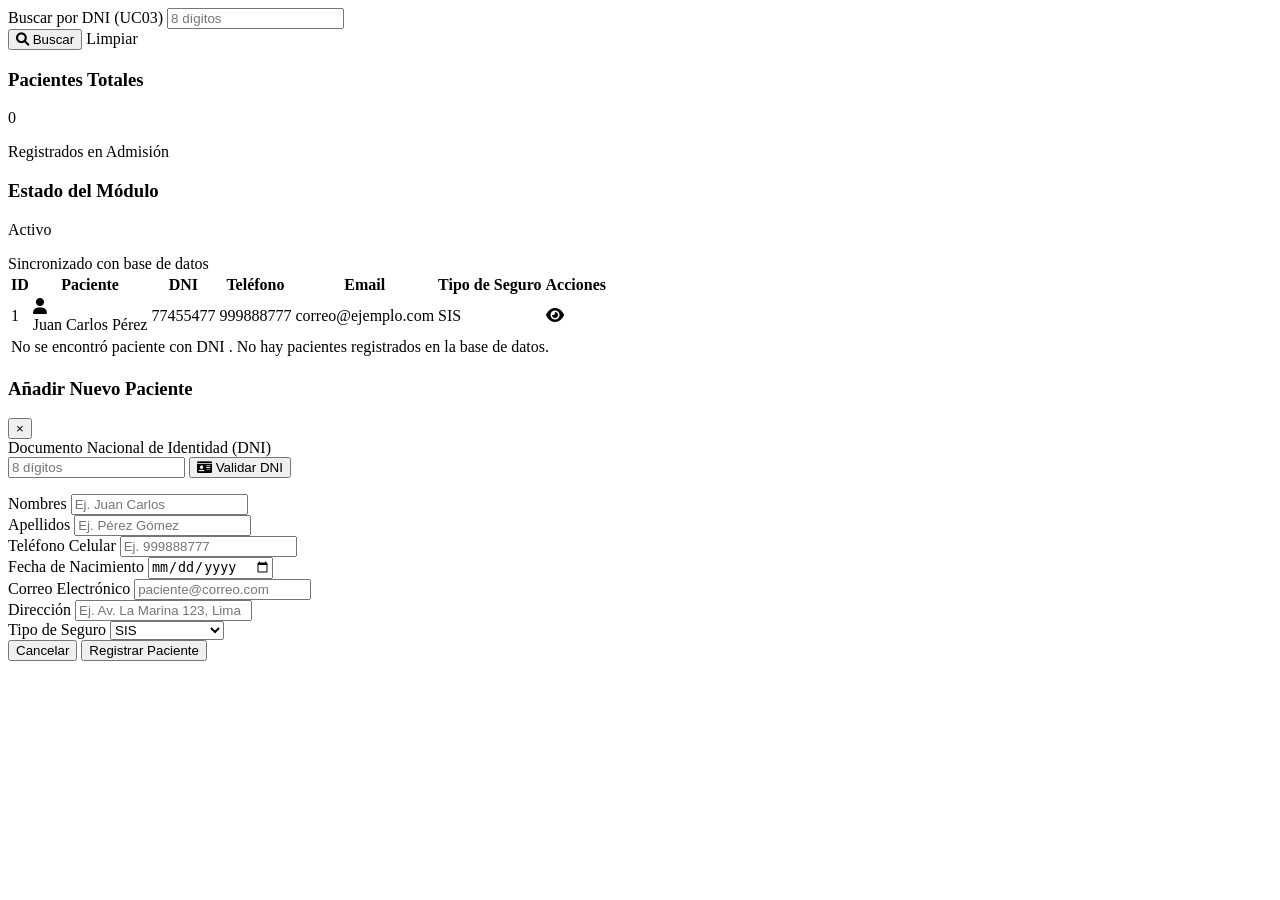
<file: src/main/resources/templates/pacientes.html>
<!DOCTYPE html>
<html xmlns:th="http://www.thymeleaf.org" lang="es">
<head>
    <meta charset="UTF-8">
    <meta name="viewport" content="width=device-width, initial-scale=1.0">
    <title>MediGest - Gestión de Pacientes</title>
    <link rel="stylesheet" th:href="@{/styles/global.css}">
    <link rel="stylesheet" th:href="@{/styles/dashboard.css}">
    <link rel="stylesheet" href="https://cdnjs.cloudflare.com/ajax/libs/font-awesome/6.0.0/css/all.min.css">
</head>
<body>

    <div class="dashboard-layout">

        <div th:replace="~{fragments/dashboard-nav :: sidebar('pacientes')}"></div>

        <div class="main-wrapper">

            <div th:replace="~{fragments/dashboard-nav :: flashAlert}"></div>

            <div th:replace="~{fragments/dashboard-nav :: topbar('Módulo de Admisión - Pacientes', 'Añadir Paciente', 'fas fa-user-plus', 'modalPaciente')}"></div>

            <main class="main-content">

                <form class="filter-bar" th:action="@{/dashboard/pacientes}" method="get">
                    <div class="form-group filter-group">
                        <label for="dniBuscar">Buscar por DNI (UC03)</label>
                        <input type="text" id="dniBuscar" name="dni" placeholder="8 dígitos" maxlength="8"
                               th:value="${dniFiltro}"
                               oninput="this.value = this.value.replace(/[^0-9]/g, '')">
                    </div>
                    <button type="submit" class="btn-primary btn-filter">
                        <i class="fas fa-search"></i> Buscar
                    </button>
                    <a th:href="@{/dashboard/pacientes}" class="btn-secondary btn-filter-link">Limpiar</a>
                </form>

                <div class="kpi-container">
                    <div class="kpi-card text-success">
                        <h3>Pacientes Totales</h3>
                        <p class="kpi-value" th:text="${totalPacientes}">0</p>
                        <span class="kpi-sub">Registrados en Admisión</span>
                    </div>
                    <div class="kpi-card text-primary">
                        <h3>Estado del Módulo</h3>
                        <p class="kpi-value">Activo</p>
                        <span class="kpi-sub">Sincronizado con base de datos</span>
                    </div>
                </div>

                <div class="table-container">
                    <table class="pacientes-table">
                        <thead>
                            <tr>
                                <th>ID</th>
                                <th>Paciente</th>
                                <th>DNI</th>
                                <th>Teléfono</th>
                                <th>Email</th>
                                <th>Tipo de Seguro</th>
                                <th>Acciones</th>
                            </tr>
                        </thead>
                        <tbody>
                            <tr th:each="paciente : ${listaPacientes}">
                                <td th:text="${paciente.id}">1</td>
                                <td>
                                    <div class="patient-name-cell">
                                        <div class="avatar-circle avatar-sm">
                                            <i class="fas fa-user"></i>
                                        </div>
                                        <span th:text="${paciente.nombres + ' ' + paciente.apellidos}">Juan Carlos Pérez</span>
                                    </div>
                                </td>
                                <td th:text="${paciente.dni}">77455477</td>
                                <td th:text="${paciente.telefono != null and !#strings.isEmpty(paciente.telefono) ? paciente.telefono : '—'}">999888777</td>
                                <td th:text="${paciente.email != null and !#strings.isEmpty(paciente.email) ? paciente.email : '—'}">correo@ejemplo.com</td>
                                <td>
                                    <span class="badge-tipo" th:text="${paciente.tipo}">SIS</span>
                                </td>
                                <td>
                                    <a th:href="@{/dashboard/historial-clinico(pacienteId=${paciente.id})}"
                                       class="btn-action" title="Ver Historial">
                                        <i class="fas fa-eye"></i>
                                    </a>
                                </td>
                            </tr>
                            <tr th:if="${#lists.isEmpty(listaPacientes)}">
                                <td colspan="7" class="table-empty">
                                    <span th:if="${dniFiltro != null and !#strings.isEmpty(dniFiltro)}">
                                        No se encontró paciente con DNI <strong th:text="${dniFiltro}"></strong>.
                                    </span>
                                    <span th:unless="${dniFiltro != null and !#strings.isEmpty(dniFiltro)}">
                                        No hay pacientes registrados en la base de datos.
                                    </span>
                                </td>
                            </tr>
                        </tbody>
                    </table>
                </div>

            </main>
        </div>
    </div>

    <div id="modalPaciente" class="modal-overlay hidden">
        <div class="modal-content-box">
            <div class="modal-header">
                <h3>Añadir Nuevo Paciente</h3>
                <button type="button" class="close-btn" data-modal-close="modalPaciente">&times;</button>
            </div>

            <form th:action="@{/dashboard/pacientes/registrar}" method="post">
                <input type="hidden" th:if="${_csrf}" th:name="${_csrf.parameterName}" th:value="${_csrf.token}"/>

                <div class="form-group">
                    <label for="dniRegistro">Documento Nacional de Identidad (DNI)</label>
                    <div class="input-with-action">
                        <input type="text" id="dniRegistro" name="dni" placeholder="8 dígitos" maxlength="8"
                               oninput="this.value = this.value.replace(/[^0-9]/g, '')" required>
                        <button type="button" id="btnValidarDni" class="btn-primary btn-inline" title="Consultar RENIEC (RF02)">
                            <i class="fas fa-id-card"></i> Validar DNI
                        </button>
                    </div>
                    <p id="dniValidacionMsg" class="field-hint hidden"></p>
                </div>

                <div class="form-row">
                    <div class="form-group">
                        <label for="nombres">Nombres</label>
                        <input type="text" id="nombres" name="nombres" placeholder="Ej. Juan Carlos" required>
                    </div>
                    <div class="form-group">
                        <label for="apellidos">Apellidos</label>
                        <input type="text" id="apellidos" name="apellidos" placeholder="Ej. Pérez Gómez" required>
                    </div>
                </div>

                <div class="form-row">
                    <div class="form-group">
                        <label for="telefono">Teléfono Celular</label>
                        <input type="text" id="telefono" name="telefono" placeholder="Ej. 999888777" maxlength="9"
                               oninput="this.value = this.value.replace(/[^0-9]/g, '')">
                    </div>
                    <div class="form-group">
                        <label for="fechaNacimiento">Fecha de Nacimiento</label>
                        <input type="date" id="fechaNacimiento" name="fechaNacimiento">
                    </div>
                </div>

                <div class="form-group">
                    <label for="email">Correo Electrónico</label>
                    <input type="email" id="email" name="email" placeholder="paciente@correo.com">
                </div>

                <div class="form-group">
                    <label for="direccion">Dirección</label>
                    <input type="text" id="direccion" name="direccion" placeholder="Ej. Av. La Marina 123, Lima">
                </div>

                <div class="form-group">
                    <label for="tipo">Tipo de Seguro</label>
                    <select id="tipo" name="tipo" required>
                        <option value="SIS">SIS</option>
                        <option value="PARTICULAR">Particular</option>
                        <option value="SEGURO_PRIVADO">Seguro Privado</option>
                    </select>
                </div>

                <div class="modal-footer">
                    <button type="button" class="btn-secondary" data-modal-close="modalPaciente">Cancelar</button>
                    <button type="submit" class="btn-submit">Registrar Paciente</button>
                </div>
            </form>
        </div>
    </div>

    <script th:src="@{/scripts/dashboard.js}"></script>
</body>
</html>
</file>
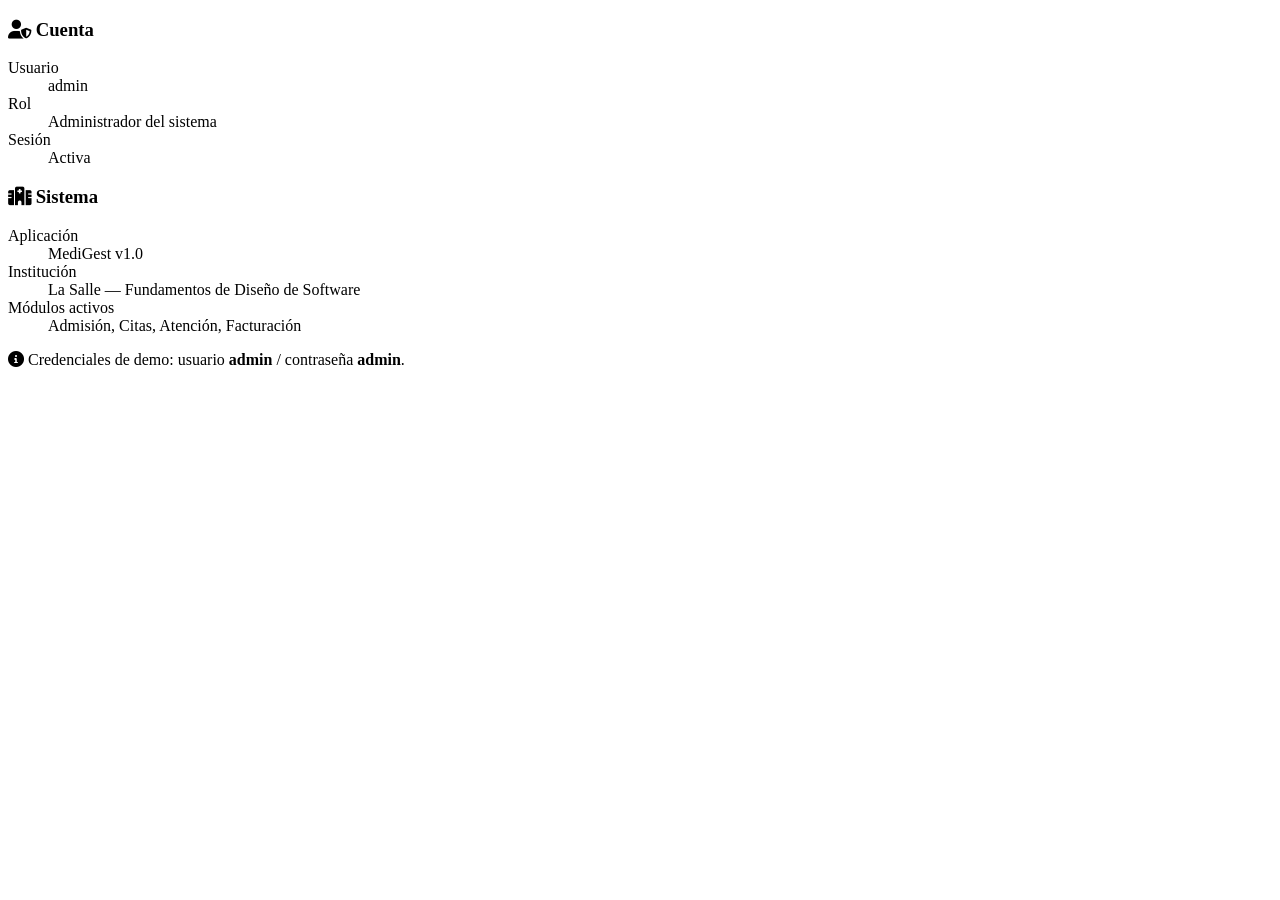
<file: src/main/resources/templates/perfil.html>
<!DOCTYPE html>
<html xmlns:th="http://www.thymeleaf.org" lang="es">
<head>
    <meta charset="UTF-8">
    <meta name="viewport" content="width=device-width, initial-scale=1.0">
    <title>MediGest - Mi Perfil</title>
    <link rel="stylesheet" th:href="@{/styles/global.css}">
    <link rel="stylesheet" th:href="@{/styles/dashboard.css}">
    <link rel="stylesheet" href="https://cdnjs.cloudflare.com/ajax/libs/font-awesome/6.0.0/css/all.min.css">
</head>
<body>

    <div class="dashboard-layout">

        <div th:replace="~{fragments/dashboard-nav :: sidebar('perfil')}"></div>

        <div class="main-wrapper">

            <div th:replace="~{fragments/dashboard-nav :: flashAlert}"></div>

            <div th:replace="~{fragments/dashboard-nav :: topbar('Mi Perfil', '', '', '')}"></div>

            <main class="main-content">

                <div class="detail-grid">
                    <div class="detail-card">
                        <h3><i class="fas fa-user-shield"></i> Cuenta</h3>
                        <dl class="detail-list">
                            <dt>Usuario</dt>
                            <dd th:text="${usuario}">admin</dd>
                            <dt>Rol</dt>
                            <dd>Administrador del sistema</dd>
                            <dt>Sesión</dt>
                            <dd>Activa</dd>
                        </dl>
                    </div>
                    <div class="detail-card">
                        <h3><i class="fas fa-hospital"></i> Sistema</h3>
                        <dl class="detail-list">
                            <dt>Aplicación</dt>
                            <dd>MediGest v1.0</dd>
                            <dt>Institución</dt>
                            <dd>La Salle — Fundamentos de Diseño de Software</dd>
                            <dt>Módulos activos</dt>
                            <dd>Admisión, Citas, Atención, Facturación</dd>
                        </dl>
                    </div>
                </div>

                <p class="page-hint">
                    <i class="fas fa-info-circle"></i>
                    Credenciales de demo: usuario <strong>admin</strong> / contraseña <strong>admin</strong>.
                </p>

            </main>
        </div>
    </div>

    <script th:src="@{/scripts/dashboard.js}"></script>
</body>
</html>
</file>
